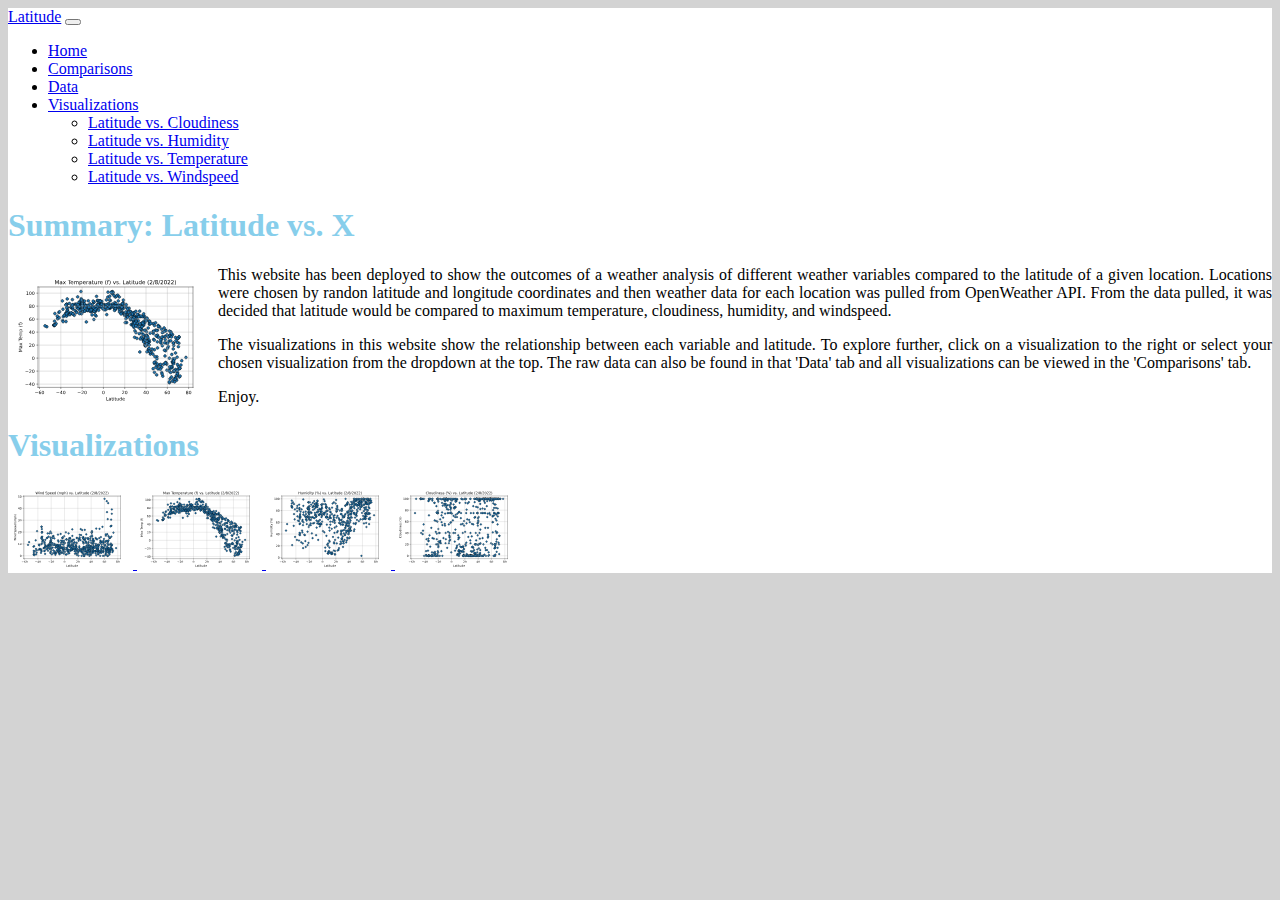
<file: docs/index.html>
<!DOCTYPE html>
<html lang="en">

<head>
  <meta charset="UTF-8">
  <meta name="viewport" content="width=device-width, initial-scale=1">
  <link href="https://cdn.jsdelivr.net/npm/bootstrap@5.0.2/dist/css/bootstrap.min.css" rel="stylesheet" integrity="sha384-EVSTQN3/azprG1Anm3QDgpJLIm9Nao0Yz1ztcQTwFspd3yD65VohhpuuCOmLASjC" crossorigin="anonymous">
  <link href="assets/css/style.css" rel="stylesheet" type="text/css">
  <script src="https://cdn.jsdelivr.net/npm/bootstrap@5.0.2/dist/js/bootstrap.bundle.min.js" integrity="sha384-MrcW6ZMFYlzcLA8Nl+NtUVF0sA7MsXsP1UyJoMp4YLEuNSfAP+JcXn/tWtIaxVXM" crossorigin="anonymous"></script>
  <title>INDEX</title>
</head>

<body>
  <div class="container">
    <nav class="navbar navbar-expand-lg navbar-light bg-light">
      <div class="container-fluid">
        <a class="navbar-brand" href="index.html">Latitude</a>
        <button class="navbar-toggler" type="button" data-bs-toggle="collapse" data-bs-target="#navbarSupportedContent" aria-controls="navbarSupportedContent" aria-expanded="false" aria-label="Toggle navigation">
          <span class="navbar-toggler-icon"></span>
        </button>
        <div class="collapse navbar-collapse" id="navbarSupportedContent">
          <ul class="navbar-nav me-auto mb-2 mb-lg-0">
            <li class="nav-item">
              <a class="nav-link active" aria-current="page" href="index.html">Home</a>
            </li>
            <li class="nav-item">
              <a class="nav-link" aria-current="page" href="comparisons.html">Comparisons</a>
            </li>
            <li class="nav-item">
              <a class="nav-link" href="data.html">Data</a>
            </li>
            <li class="nav-item dropdown">
              <a class="nav-link dropdown-toggle" href="#" id="navbarDropdown" role="button" data-bs-toggle="dropdown" aria-expanded="false">
                Visualizations
              </a>
              <ul class="dropdown-menu" aria-labelledby="navbarDropdown">
                <li><a class="dropdown-item" href="lat_vs_cloudiness.html">Latitude vs. Cloudiness</a></li>
                <li><a class="dropdown-item" href="lat_vs_humidity.html">Latitude vs. Humidity</a></li>
                <li><a class="dropdown-item" href="lat_vs_temp.html">Latitude vs. Temperature</a></li>
                <li><a class="dropdown-item" href="lat_vs_windspeed.html">Latitude vs. Windspeed</a></li>
              </ul>
            </li>
          </ul>
        </div>
      </div>
    </nav>

    <div class="container"></div>
      <div class='row'>
        <div class="col-sm-8">
          <div class="row">
            <h1>Summary: Latitude vs. X</h1>
          </div>
          <img class="wrap_text" src="assets/images/lat_vs_temp_all.svg" width=200px/>
          <p>This website has been deployed to show the outcomes of a weather analysis of different weather variables compared to the latitude of a given location. Locations were chosen by randon latitude and longitude coordinates and then weather data for each location was pulled from OpenWeather API. From the data pulled, it was decided that latitude would be compared to maximum temperature, cloudiness, humidity, and windspeed.</p>
          <p>The visualizations in this website show the relationship between each variable and latitude. To explore further, click on a visualization to the right or select your chosen visualization from the dropdown at the top. The raw data can also be found in that 'Data' tab and all visualizations can be viewed in the 'Comparisons' tab.</p>
          <p>Enjoy.</p>
        </div>
        <div class="col-sm-4">
          <div class="row">
            <h1>Visualizations</h1>
          </div>
          <a href="lat_vs_windspeed.html">
            <img class="img-thumbnail" src="assets/images/lat_vs_windspeed_all.svg" width=125px/>
          </a>
          <a href="lat_vs_temp.html">
            <img class="img-thumbnail" src="assets/images/lat_vs_temp_all.svg" width=125px/>
          </a>
          <a href="lat_vs_humidity.html">
            <img class="img-thumbnail" src="assets/images/lat_vs_humidity_all.svg" width=125px/>
          </a>
          <a href="lat_vs_cloudiness.html">
            <img class="img-thumbnail" src="assets/images/lat_vs_cloudiness_all.svg" width=125px/>
          </a>
        </div>
      </div>
    </div>
  </div>
</body>
</html>
</file>
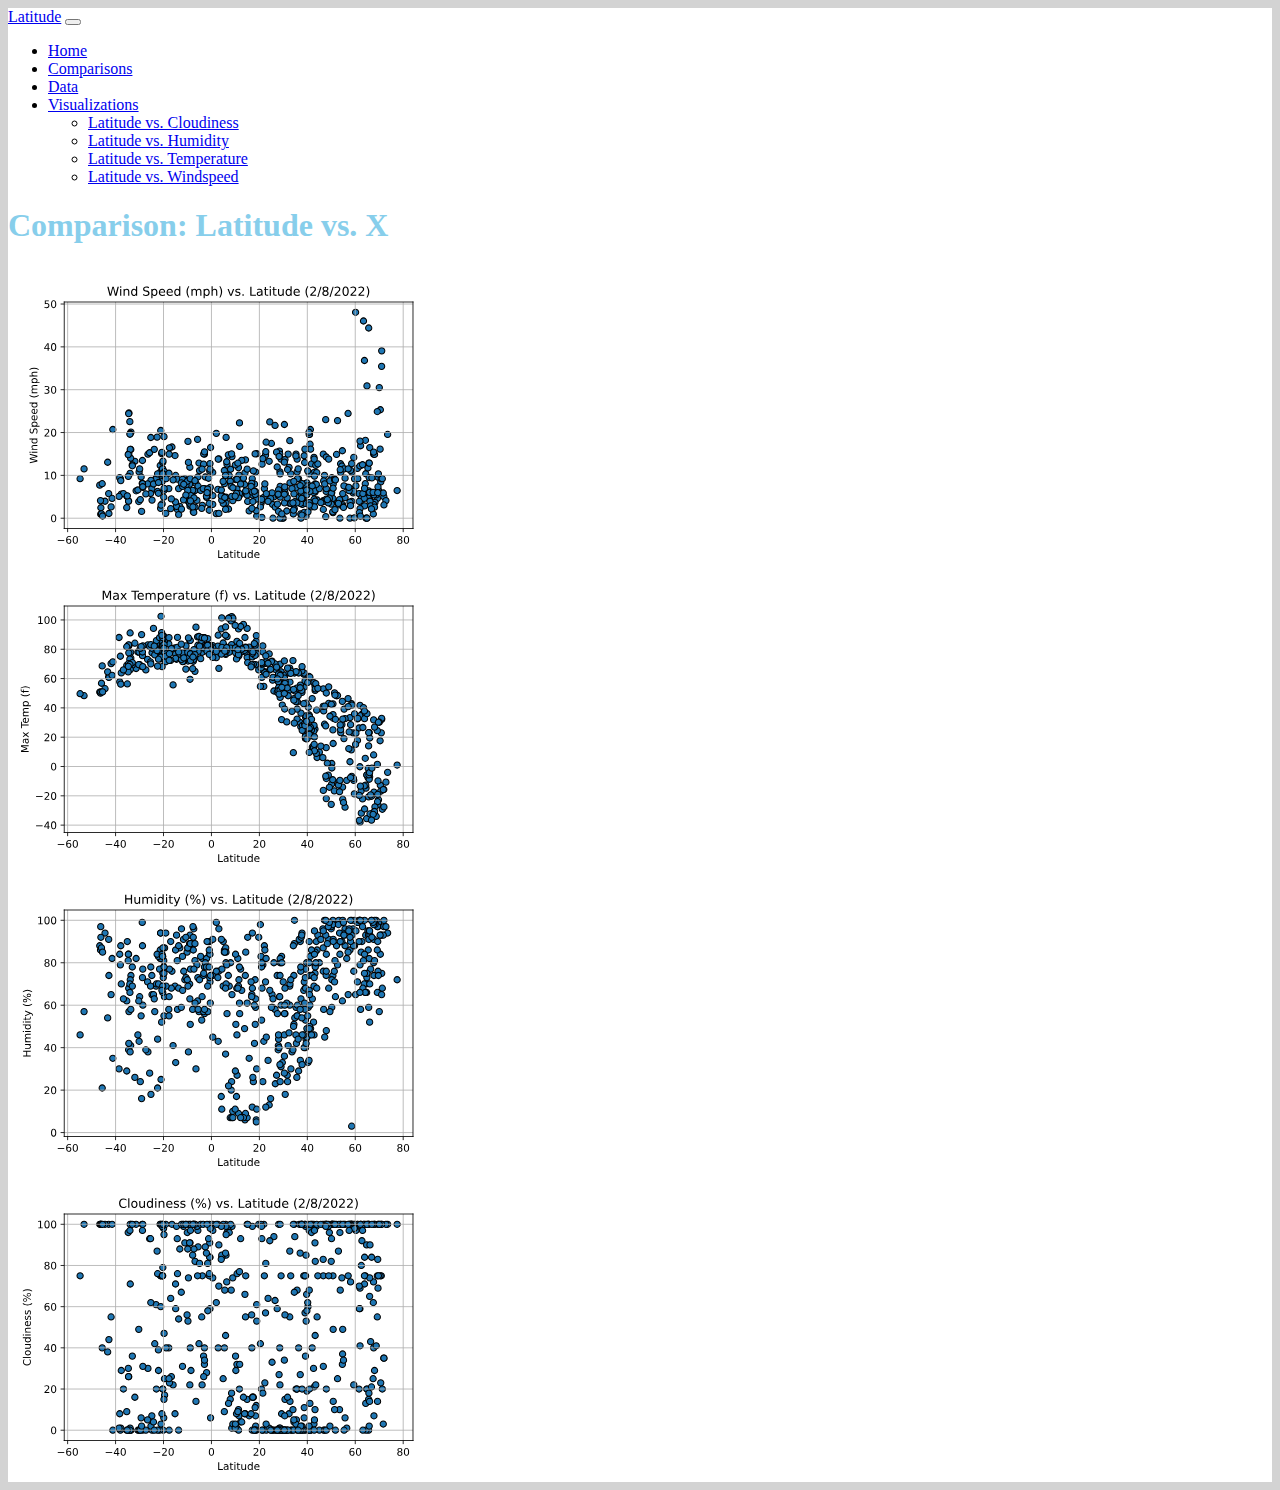
<file: docs/comparisons.html>
<!DOCTYPE html>
<html lang="en">

<head>
  <meta charset="UTF-8">
  <meta name="viewport" content="width=device-width, initial-scale=1">
  <link href="https://cdn.jsdelivr.net/npm/bootstrap@5.0.2/dist/css/bootstrap.min.css" rel="stylesheet" integrity="sha384-EVSTQN3/azprG1Anm3QDgpJLIm9Nao0Yz1ztcQTwFspd3yD65VohhpuuCOmLASjC" crossorigin="anonymous">
  <link href="assets/css/style.css" rel="stylesheet" type="text/css">
  <script src="https://cdn.jsdelivr.net/npm/bootstrap@5.0.2/dist/js/bootstrap.bundle.min.js" integrity="sha384-MrcW6ZMFYlzcLA8Nl+NtUVF0sA7MsXsP1UyJoMp4YLEuNSfAP+JcXn/tWtIaxVXM" crossorigin="anonymous"></script>
  <title>INDEX</title>
</head>

<body>
  <div class="container">
    <nav class="navbar navbar-expand-lg navbar-light bg-light">
      <div class="container-fluid">
        <a class="navbar-brand" href="index.html">Latitude</a>
        <button class="navbar-toggler" type="button" data-bs-toggle="collapse" data-bs-target="#navbarSupportedContent" aria-controls="navbarSupportedContent" aria-expanded="false" aria-label="Toggle navigation">
          <span class="navbar-toggler-icon"></span>
        </button>
        <div class="collapse navbar-collapse" id="navbarSupportedContent">
          <ul class="navbar-nav me-auto mb-2 mb-lg-0">
            <li class="nav-item">
              <a class="nav-link" aria-current="page" href="index.html">Home</a>
            </li>
            <li class="nav-item">
              <a class="nav-link active" aria-current="page" href="comparisons.html">Comparisons</a>
            </li>
            <li class="nav-item">
              <a class="nav-link" href="data.html">Data</a>
            </li>
            <li class="nav-item dropdown">
              <a class="nav-link dropdown-toggle" href="#" id="navbarDropdown" role="button" data-bs-toggle="dropdown" aria-expanded="false">
                Visualizations
              </a>
              <ul class="dropdown-menu" aria-labelledby="navbarDropdown">
                <li><a class="dropdown-item" href="lat_vs_cloudiness.html">Latitude vs. Cloudiness</a></li>
                <li><a class="dropdown-item" href="lat_vs_humidity.html">Latitude vs. Humidity</a></li>
                <li><a class="dropdown-item" href="lat_vs_temp.html">Latitude vs. Temperature</a></li>
                <li><a class="dropdown-item" href="lat_vs_windspeed.html">Latitude vs. Windspeed</a></li>
              </ul>
            </li>
          </ul>
        </div>
      </div>
    </nav>

    <div class="container"></div>
      <div class='row'>
        <div class="col-sm-12">
          <div class="row">
            <h1>Comparison: Latitude vs. X</h1>
          </div>
          <div class="row">
            <div class="col-sm-3 col-sm-6">
                <a href="lat_vs_windspeed.html">
                    <img class="rounded mx-auto d-block img-thumbnail" src="assets/images/lat_vs_windspeed_all.svg" width=450px/>
                </a>
            </div>
            <div class="col-sm-3 col-sm-6">
                <a href="lat_vs_temp.html">
                    <img class="rounded mx-auto d-block img-thumbnail" src="assets/images/lat_vs_temp_all.svg" width=450px/>
                </a>
            </div>
          </div>
          <div class="row">
            <div class="col-sm-3 col-sm-6">
                <a href="lat_vs_humidity.html">
                    <img class="rounded mx-auto d-block img-thumbnail" src="assets/images/lat_vs_humidity_all.svg" width=450px/>
                </a>
            </div>
            <div class="col-sm-3 col-sm-6">
                <a href="lat_vs_cloudiness.html">
                    <img class="rounded mx-auto d-block img-thumbnail" src="assets/images/lat_vs_cloudiness_all.svg" width=450px/>
                </a>
            </div>
          </div>
        </div>
      </div>
    </div>
</body>
</html>
</file>
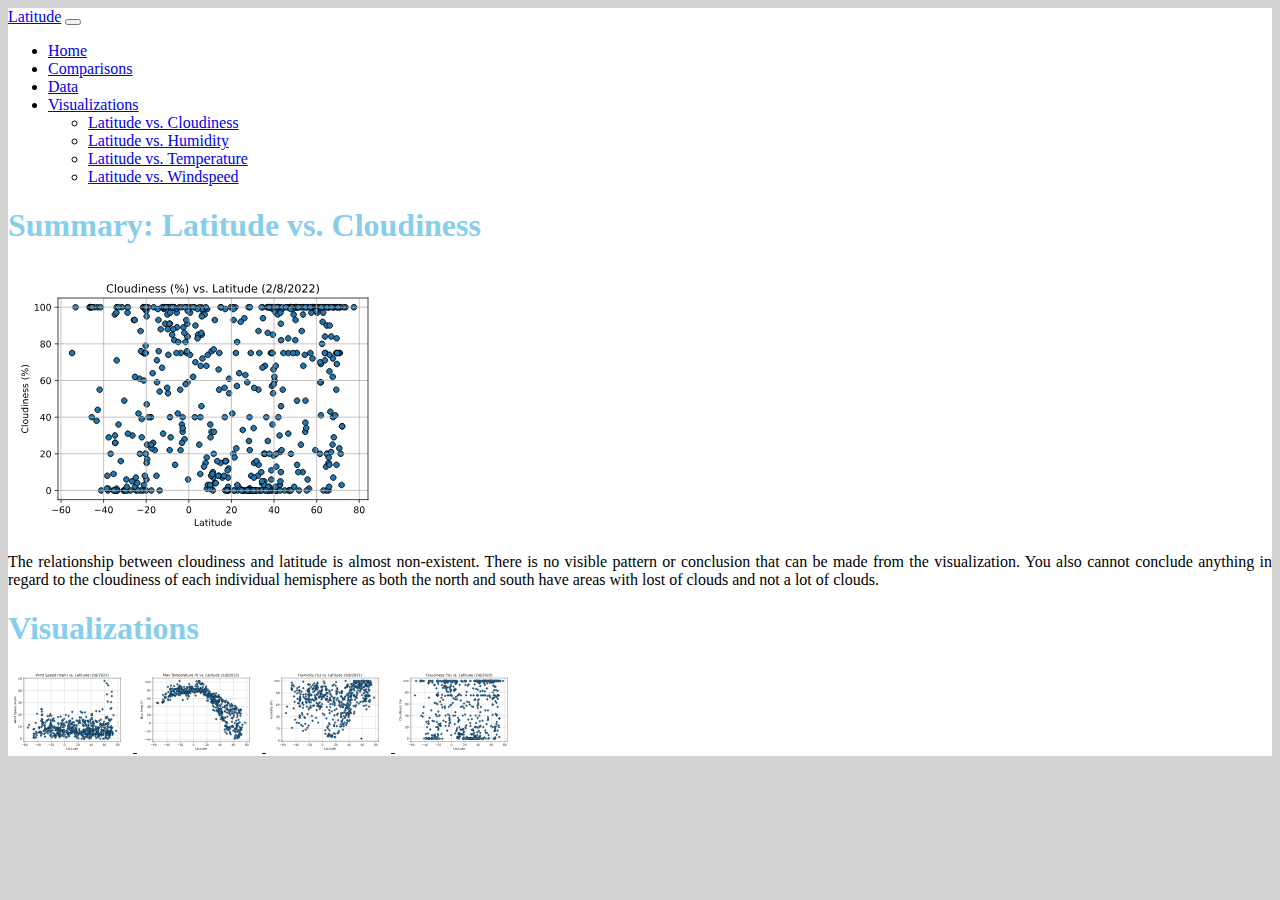
<file: docs/lat_vs_cloudiness.html>
<!DOCTYPE html>
<html lang="en">

<head>
  <meta charset="UTF-8">
  <meta name="viewport" content="width=device-width, initial-scale=1">
  <link href="https://cdn.jsdelivr.net/npm/bootstrap@5.0.2/dist/css/bootstrap.min.css" rel="stylesheet" integrity="sha384-EVSTQN3/azprG1Anm3QDgpJLIm9Nao0Yz1ztcQTwFspd3yD65VohhpuuCOmLASjC" crossorigin="anonymous">
  <link href="assets/css/style.css" rel="stylesheet" type="text/css">
  <script src="https://cdn.jsdelivr.net/npm/bootstrap@5.0.2/dist/js/bootstrap.bundle.min.js" integrity="sha384-MrcW6ZMFYlzcLA8Nl+NtUVF0sA7MsXsP1UyJoMp4YLEuNSfAP+JcXn/tWtIaxVXM" crossorigin="anonymous"></script>
  <title>DATA</title>
</head>
<body>
  <div class="container">
    <nav class="navbar navbar-expand-lg navbar-light bg-light">
        <div class="container-fluid">
          <a class="navbar-brand" href="index.html">Latitude</a>
          <button class="navbar-toggler" type="button" data-bs-toggle="collapse" data-bs-target="#navbarSupportedContent" aria-controls="navbarSupportedContent" aria-expanded="false" aria-label="Toggle navigation">
            <span class="navbar-toggler-icon"></span>
          </button>
          <div class="collapse navbar-collapse" id="navbarSupportedContent">
            <ul class="navbar-nav me-auto mb-2 mb-lg-0">
              <li class="nav-item">
                <a class="nav-link" aria-current="page" href="index.html">Home</a>
              </li>
              <li class="nav-item">
                <a class="nav-link" aria-current="page" href="comparisons.html">Comparisons</a>
              </li>
              <li class="nav-item">
                <a class="nav-link" href="data.html">Data</a>
              </li>
              <li class="nav-item dropdown">
                <a class="nav-link dropdown-toggle active" href="#" id="navbarDropdown" role="button" data-bs-toggle="dropdown" aria-expanded="false">
                  Visualizations
                </a>
                <ul class="dropdown-menu" aria-labelledby="navbarDropdown">
                  <li><a class="dropdown-item" href="lat_vs_cloudiness.html">Latitude vs. Cloudiness</a></li>
                  <li><a class="dropdown-item" href="lat_vs_humidity.html">Latitude vs. Humidity</a></li>
                  <li><a class="dropdown-item" href="lat_vs_temp.html">Latitude vs. Temperature</a></li>
                  <li><a class="dropdown-item" href="lat_vs_windspeed.html">Latitude vs. Windspeed</a></li>
                </ul>
              </li>
            </ul>
          </div>
        </div>
      </nav>

      <div class='row'>
        <div class="col-sm-8">
          <div class="row">
            <h1>Summary: Latitude vs. Cloudiness</h1>
          </div>
          <div class="col-sm-12">
            <img class="rounded mx-auto d-block" src="assets/images/lat_vs_cloudiness_all.svg" width=400px/>
          </div>
            <p>The relationship between cloudiness and latitude is almost non-existent. There is no visible pattern or conclusion that can be made from the visualization. You also cannot conclude anything in regard to the cloudiness of each individual hemisphere as both the north and south have areas with lost of clouds and not a lot of clouds.</p>
        </div>
        <div class="col-sm-4">
            <div class="row">
              <h1>Visualizations</h1>
            </div>
            <a href="lat_vs_windspeed.html">
              <img class="img-thumbnail" src="assets/images/lat_vs_windspeed_all.svg" width=125px/>
            </a>
            <a href="lat_vs_temp.html">
              <img class="img-thumbnail" src="assets/images/lat_vs_temp_all.svg" width=125px/>
            </a>
            <a href="lat_vs_humidity.html">
              <img class="img-thumbnail" src="assets/images/lat_vs_humidity_all.svg" width=125px/>
            </a>
            <a href="lat_vs_cloudiness.html">
              <img class="img-thumbnail" src="assets/images/lat_vs_cloudiness_all.svg" width=125px/>
            </a>
          </div>
      </div>
</div>
</body>
</html>
</file>
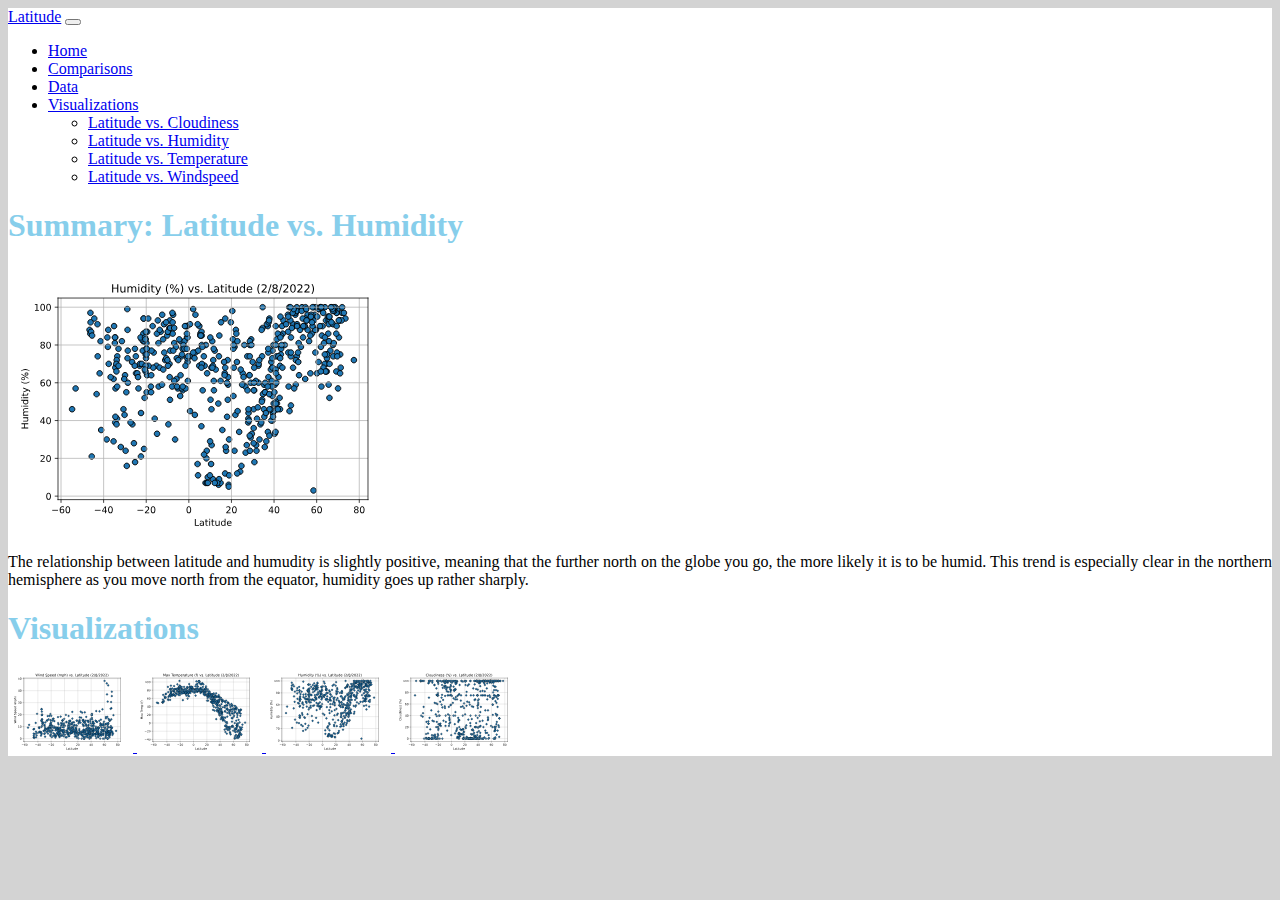
<file: docs/lat_vs_humidity.html>
<!DOCTYPE html>
<html lang="en">

<head>
  <meta charset="UTF-8">
  <meta name="viewport" content="width=device-width, initial-scale=1">
  <link href="https://cdn.jsdelivr.net/npm/bootstrap@5.0.2/dist/css/bootstrap.min.css" rel="stylesheet" integrity="sha384-EVSTQN3/azprG1Anm3QDgpJLIm9Nao0Yz1ztcQTwFspd3yD65VohhpuuCOmLASjC" crossorigin="anonymous">
  <link href="assets/css/style.css" rel="stylesheet" type="text/css">
  <script src="https://cdn.jsdelivr.net/npm/bootstrap@5.0.2/dist/js/bootstrap.bundle.min.js" integrity="sha384-MrcW6ZMFYlzcLA8Nl+NtUVF0sA7MsXsP1UyJoMp4YLEuNSfAP+JcXn/tWtIaxVXM" crossorigin="anonymous"></script>
  <title>DATA</title>
</head>
<body>
  <div class="container">
    <nav class="navbar navbar-expand-lg navbar-light bg-light">
        <div class="container-fluid">
          <a class="navbar-brand" href="index.html">Latitude</a>
          <button class="navbar-toggler" type="button" data-bs-toggle="collapse" data-bs-target="#navbarSupportedContent" aria-controls="navbarSupportedContent" aria-expanded="false" aria-label="Toggle navigation">
            <span class="navbar-toggler-icon"></span>
          </button>
          <div class="collapse navbar-collapse" id="navbarSupportedContent">
            <ul class="navbar-nav me-auto mb-2 mb-lg-0">
              <li class="nav-item">
                <a class="nav-link" aria-current="page" href="index.html">Home</a>
              </li>
              <li class="nav-item">
                <a class="nav-link" aria-current="page" href="comparisons.html">Comparisons</a>
              </li>
              <li class="nav-item">
                <a class="nav-link" href="data.html">Data</a>
              </li>
              <li class="nav-item dropdown">
                <a class="nav-link dropdown-toggle active" href="#" id="navbarDropdown" role="button" data-bs-toggle="dropdown" aria-expanded="false">
                  Visualizations
                </a>
                <ul class="dropdown-menu" aria-labelledby="navbarDropdown">
                  <li><a class="dropdown-item" href="lat_vs_cloudiness.html">Latitude vs. Cloudiness</a></li>
                  <li><a class="dropdown-item" href="lat_vs_humidity.html">Latitude vs. Humidity</a></li>
                  <li><a class="dropdown-item" href="lat_vs_temp.html">Latitude vs. Temperature</a></li>
                  <li><a class="dropdown-item" href="lat_vs_windspeed.html">Latitude vs. Windspeed</a></li>
                </ul>
              </li>
            </ul>
          </div>
        </div>
      </nav>

      <div class='row'>
        <div class="col-md-8">
          <div class="row">
            <h1>Summary: Latitude vs. Humidity</h1>
          </div>
          <div class="col-sm-12">
            <img class="rounded mx-auto d-block" src="assets/images/lat_vs_humidity_all.svg" width=400px/>
          </div>
            <p>The relationship between latitude and humudity is slightly positive, meaning that the further north on the globe you go, the more likely it is to be humid. This trend is especially clear in the northern hemisphere as you move north from the equator, humidity goes up rather sharply.</p>
        </div>
        <div class="col-sm-4">
            <div class="row">
              <h1>Visualizations</h1>
            </div>
            <a href="lat_vs_windspeed.html">
              <img class="img-thumbnail" src="assets/images/lat_vs_windspeed_all.svg" width=125px/>
            </a>
            <a href="lat_vs_temp.html">
              <img class="img-thumbnail" src="assets/images/lat_vs_temp_all.svg" width=125px/>
            </a>
            <a href="lat_vs_humidity.html">
              <img class="img-thumbnail" src="assets/images/lat_vs_humidity_all.svg" width=125px/>
            </a>
            <a href="lat_vs_cloudiness.html">
              <img class="img-thumbnail" src="assets/images/lat_vs_cloudiness_all.svg" width=125px/>
            </a>
          </div>
      </div>
</div>
</body>
</html>
</file>
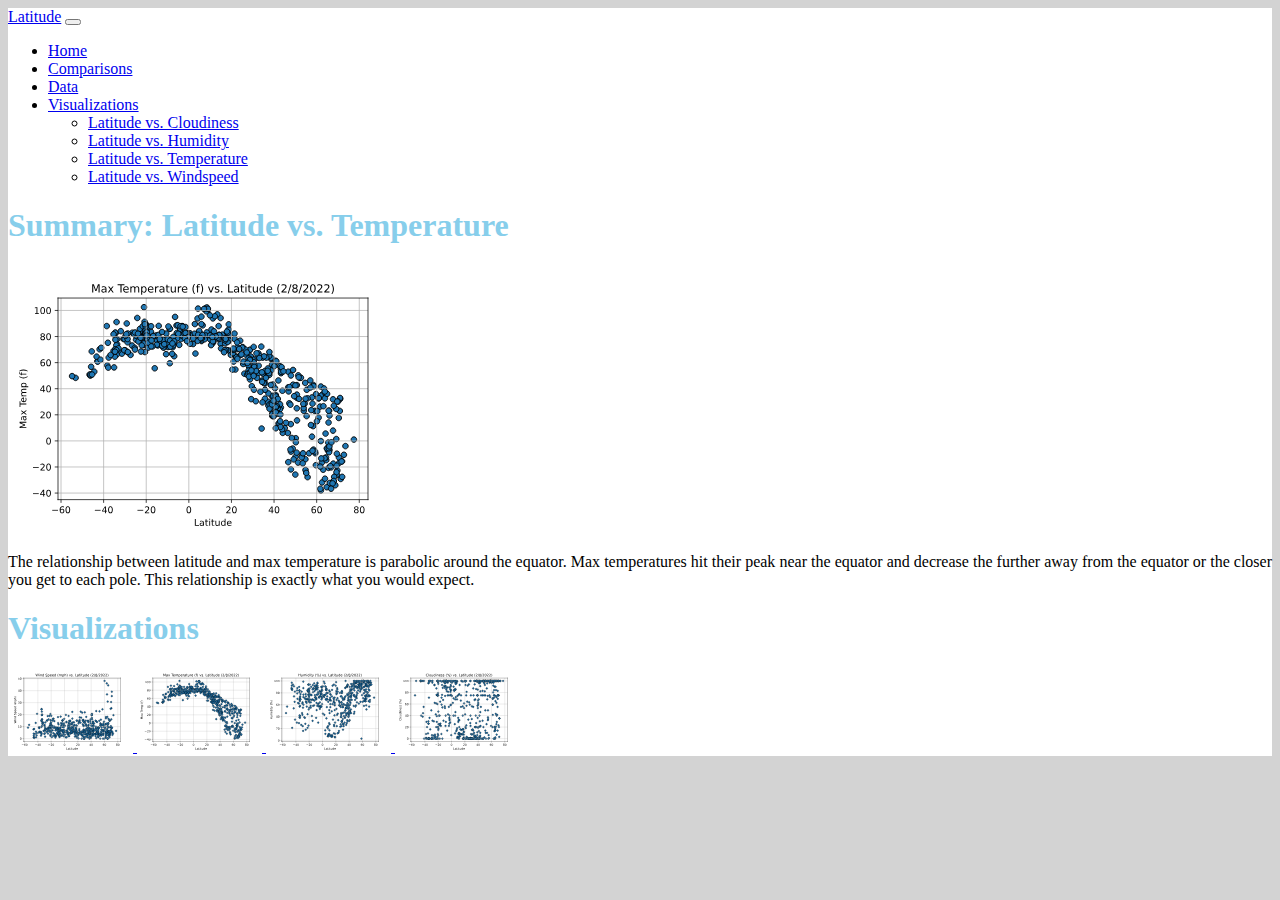
<file: docs/lat_vs_temp.html>
<!DOCTYPE html>
<html lang="en">

<head>
  <meta charset="UTF-8">
  <meta name="viewport" content="width=device-width, initial-scale=1">
  <link href="https://cdn.jsdelivr.net/npm/bootstrap@5.0.2/dist/css/bootstrap.min.css" rel="stylesheet" integrity="sha384-EVSTQN3/azprG1Anm3QDgpJLIm9Nao0Yz1ztcQTwFspd3yD65VohhpuuCOmLASjC" crossorigin="anonymous">
  <link href="assets/css/style.css" rel="stylesheet" type="text/css">
  <script src="https://cdn.jsdelivr.net/npm/bootstrap@5.0.2/dist/js/bootstrap.bundle.min.js" integrity="sha384-MrcW6ZMFYlzcLA8Nl+NtUVF0sA7MsXsP1UyJoMp4YLEuNSfAP+JcXn/tWtIaxVXM" crossorigin="anonymous"></script>
  <title>DATA</title>
</head>
<body>
  <div class="container">
    <nav class="navbar navbar-expand-lg navbar-light bg-light">
        <div class="container-fluid">
          <a class="navbar-brand" href="index.html">Latitude</a>
          <button class="navbar-toggler" type="button" data-bs-toggle="collapse" data-bs-target="#navbarSupportedContent" aria-controls="navbarSupportedContent" aria-expanded="false" aria-label="Toggle navigation">
            <span class="navbar-toggler-icon"></span>
          </button>
          <div class="collapse navbar-collapse" id="navbarSupportedContent">
            <ul class="navbar-nav me-auto mb-2 mb-lg-0">
              <li class="nav-item">
                <a class="nav-link" aria-current="page" href="index.html">Home</a>
              </li>
              <li class="nav-item">
                <a class="nav-link" aria-current="page" href="comparisons.html">Comparisons</a>
              </li>
              <li class="nav-item">
                <a class="nav-link" href="data.html">Data</a>
              </li>
              <li class="nav-item dropdown">
                <a class="nav-link dropdown-toggle active" href="#" id="navbarDropdown" role="button" data-bs-toggle="dropdown" aria-expanded="false">
                  Visualizations
                </a>
                <ul class="dropdown-menu" aria-labelledby="navbarDropdown">
                  <li><a class="dropdown-item" href="lat_vs_cloudiness.html">Latitude vs. Cloudiness</a></li>
                  <li><a class="dropdown-item" href="lat_vs_humidity.html">Latitude vs. Humidity</a></li>
                  <li><a class="dropdown-item" href="lat_vs_temp.html">Latitude vs. Temperature</a></li>
                  <li><a class="dropdown-item" href="lat_vs_windspeed.html">Latitude vs. Windspeed</a></li>
                </ul>
              </li>
            </ul>
          </div>
        </div>
      </nav>

      <div class='row'>
        <div class="col-sm-8">
          <div class="row">
            <h1>Summary: Latitude vs. Temperature</h1>
          </div>
          <div class="col-sm-12">
            <img class="rounded mx-auto d-block" src="assets/images/lat_vs_temp_all.svg" width=400px/>
          </div>
            <p>The relationship between latitude and max temperature is parabolic around the equator. Max temperatures hit their peak near the equator and decrease the further away from the equator or the closer you get to each pole. This relationship is exactly what you would expect.</p>
        </div>
        <div class="col-sm-4">
            <div class="row">
              <h1>Visualizations</h1>
            </div>
            <a href="lat_vs_windspeed.html">
              <img class="img-thumbnail" src="assets/images/lat_vs_windspeed_all.svg" width=125px/>
            </a>
            <a href="lat_vs_temp.html">
              <img class="img-thumbnail" src="assets/images/lat_vs_temp_all.svg" width=125px/>
            </a>
            <a href="lat_vs_humidity.html">
              <img class="img-thumbnail" src="assets/images/lat_vs_humidity_all.svg" width=125px/>
            </a>
            <a href="lat_vs_cloudiness.html">
              <img class="img-thumbnail" src="assets/images/lat_vs_cloudiness_all.svg" width=125px/>
            </a>
          </div>
      </div>
</div>
</body>
</html>
</file>
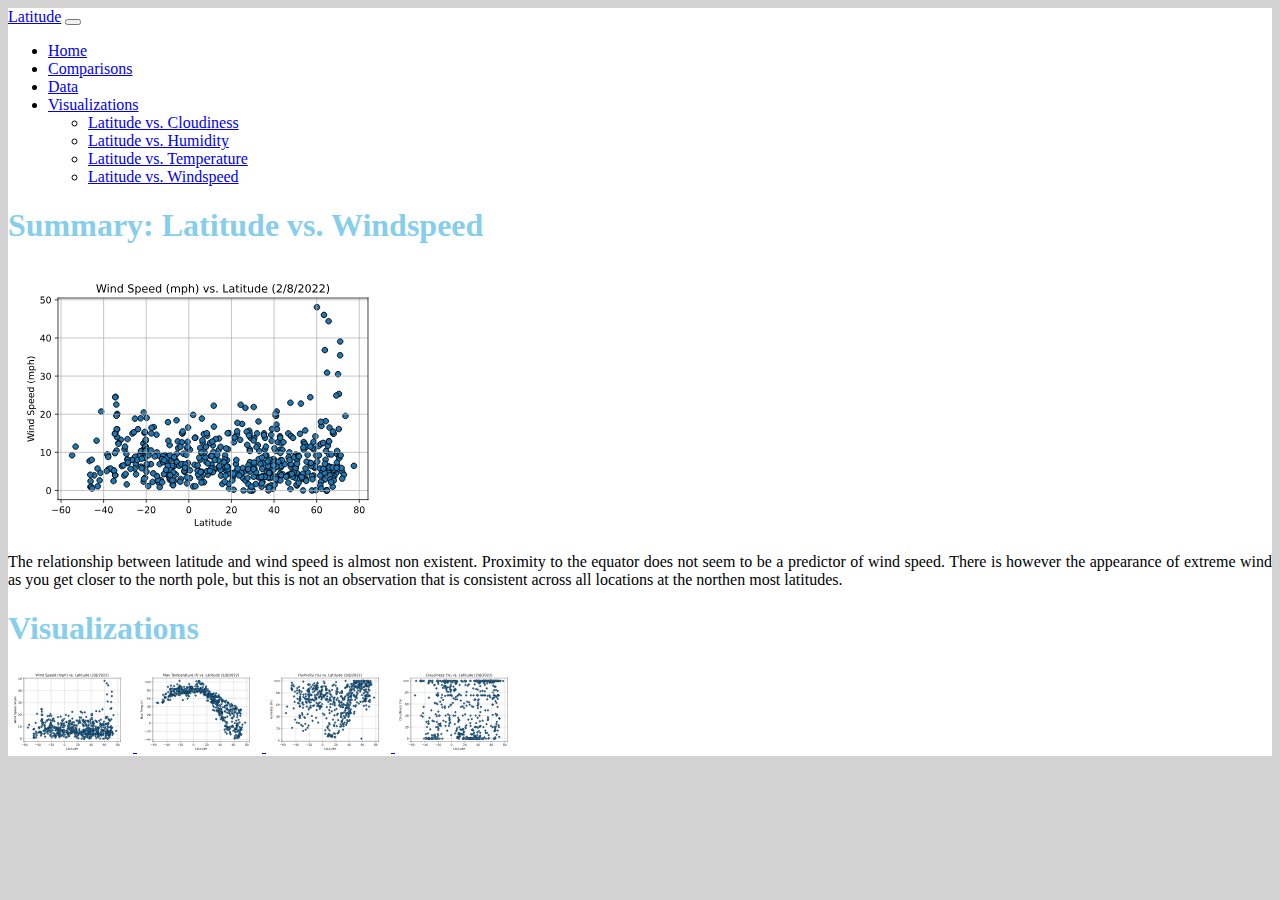
<file: docs/lat_vs_windspeed.html>
<!DOCTYPE html>
<html lang="en">

<head>
  <meta charset="UTF-8">
  <meta name="viewport" content="width=device-width, initial-scale=1">
  <link href="https://cdn.jsdelivr.net/npm/bootstrap@5.0.2/dist/css/bootstrap.min.css" rel="stylesheet" integrity="sha384-EVSTQN3/azprG1Anm3QDgpJLIm9Nao0Yz1ztcQTwFspd3yD65VohhpuuCOmLASjC" crossorigin="anonymous">
  <link href="assets/css/style.css" rel="stylesheet" type="text/css">
  <script src="https://cdn.jsdelivr.net/npm/bootstrap@5.0.2/dist/js/bootstrap.bundle.min.js" integrity="sha384-MrcW6ZMFYlzcLA8Nl+NtUVF0sA7MsXsP1UyJoMp4YLEuNSfAP+JcXn/tWtIaxVXM" crossorigin="anonymous"></script>
  <title>DATA</title>
</head>
<body>
  <div class="container">
    <nav class="navbar navbar-expand-lg navbar-light bg-light">
        <div class="container-fluid">
          <a class="navbar-brand" href="index.html">Latitude</a>
          <button class="navbar-toggler" type="button" data-bs-toggle="collapse" data-bs-target="#navbarSupportedContent" aria-controls="navbarSupportedContent" aria-expanded="false" aria-label="Toggle navigation">
            <span class="navbar-toggler-icon"></span>
          </button>
          <div class="collapse navbar-collapse" id="navbarSupportedContent">
            <ul class="navbar-nav me-auto mb-2 mb-lg-0">
              <li class="nav-item">
                <a class="nav-link" aria-current="page" href="index.html">Home</a>
              </li>
              <li class="nav-item">
                <a class="nav-link" aria-current="page" href="comparisons.html">Comparisons</a>
              </li>
              <li class="nav-item">
                <a class="nav-link" href="data.html">Data</a>
              </li>
              <li class="nav-item dropdown">
                <a class="nav-link dropdown-toggle active" href="#" id="navbarDropdown" role="button" data-bs-toggle="dropdown" aria-expanded="false">
                  Visualizations
                </a>
                <ul class="dropdown-menu" aria-labelledby="navbarDropdown">
                  <li><a class="dropdown-item" href="lat_vs_cloudiness.html">Latitude vs. Cloudiness</a></li>
                  <li><a class="dropdown-item" href="lat_vs_humidity.html">Latitude vs. Humidity</a></li>
                  <li><a class="dropdown-item" href="lat_vs_temp.html">Latitude vs. Temperature</a></li>
                  <li><a class="dropdown-item" href="lat_vs_windspeed.html">Latitude vs. Windspeed</a></li>
                </ul>
              </li>
            </ul>
          </div>
        </div>
      </nav>

      <div class='row'>
        <div class="col-sm-8">
          <div class="row">
            <h1>Summary: Latitude vs. Windspeed</h1>
          </div>
          <div class="col-sm-12">
            <img class="rounded mx-auto d-block" src="assets/images/lat_vs_windspeed_all.svg" width=400px/>
          </div>
            <p>The relationship between latitude and wind speed is almost non existent. Proximity to the equator does not seem to be a predictor of wind speed. There is however the appearance of extreme wind as you get closer to the north pole, but this is not an observation that is consistent across all locations at the northen most latitudes.</p>
        </div>
        <div class="col-sm-4">
            <div class="row">
              <h1>Visualizations</h1>
            </div>
            <a href="lat_vs_windspeed.html">
              <img class="img-thumbnail" src="assets/images/lat_vs_windspeed_all.svg" width=125px/>
            </a>
            <a href="lat_vs_temp.html">
              <img class="img-thumbnail" src="assets/images/lat_vs_temp_all.svg" width=125px/>
            </a>
            <a href="lat_vs_humidity.html">
              <img class="img-thumbnail" src="assets/images/lat_vs_humidity_all.svg" width=125px/>
            </a>
            <a href="lat_vs_cloudiness.html">
              <img class="img-thumbnail" src="assets/images/lat_vs_cloudiness_all.svg" width=125px/>
            </a>
          </div>
      </div>
</div>
</body>
</html>
</file>
<file: docs/assets/css/style.css>
h1 {
    color: skyblue;
    text-align: left;
}

nav{
    background-color: lightskyblue;
}

body{
    background-color: lightgray;
}

div{
    background-color: white;
}

.wrap_text{
    float: left;
    margin: 5px;
}

p{
    text-align: justify;
}

@media (max-width: 800px) {
    h1{
        color: skyblue;
        text-align: left;
        size: 12px;
    }
}
</file>
